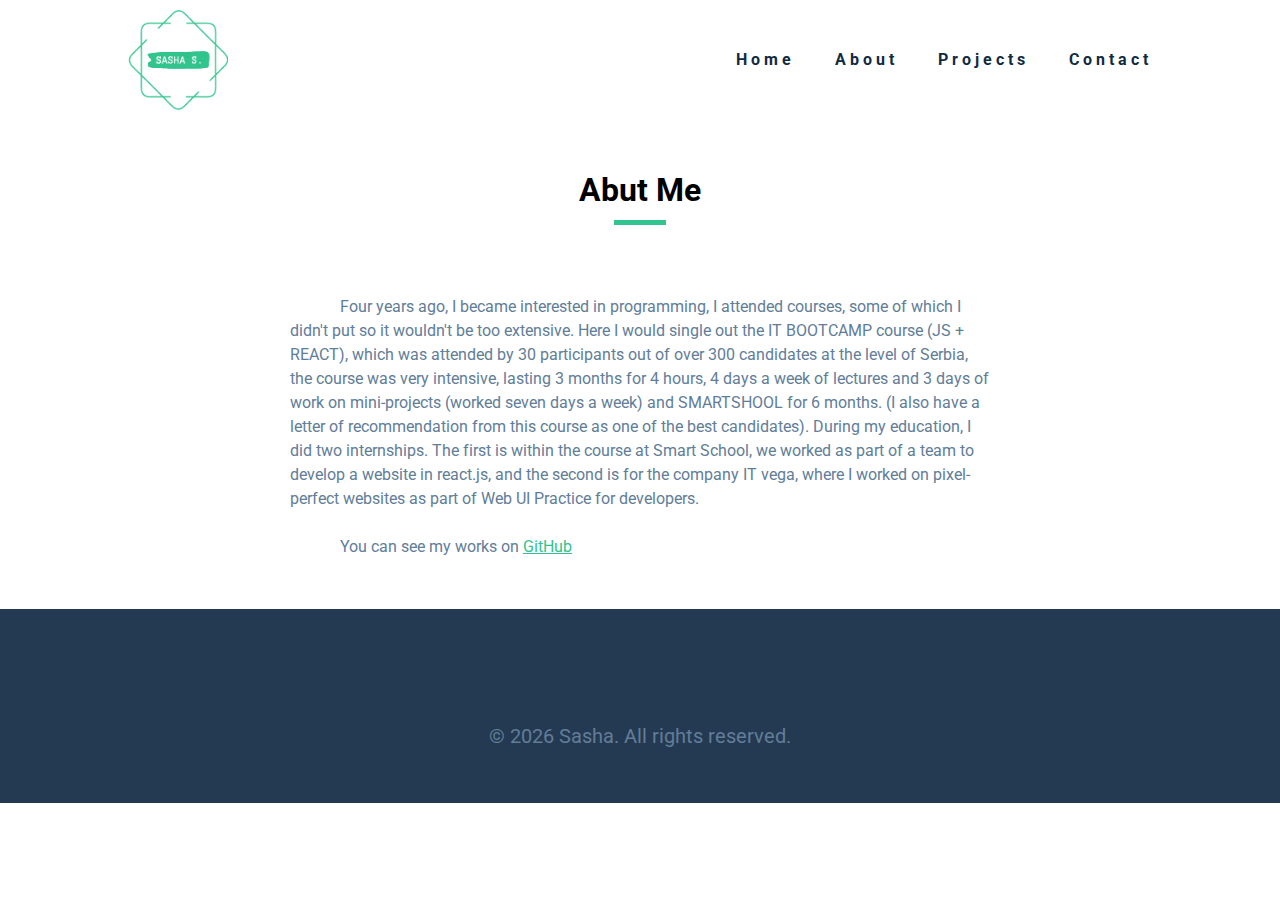
<file: about.html>
<!DOCTYPE html>
<html lang="en">
  <head>
    <meta charset="UTF-8" />
    <meta name="viewport" content="width=device-width, initial-scale=1.0" />
    <title>Sasha &#8214; Home</title>
    <link
      rel="stylesheet"
      href="https://use.fontawesome.com/releases/v5.8.2/css/all.css"
      integrity="sha384-oS3vJWv+0UjzBfQzYUhtDYW+Pj2yciDJxpsK1OYPAYjqT085Qq/1cq5FLXAZQ7Ay"
      crossorigin="anonymous"
    />
    <link rel="icon" href="img/Logo-removebg.png" />
    <link rel="stylesheet" href="css/style.css" />
  </head>
  <body>
    <!-- navbar -->
    <nav class="nav" id="nav">
      <div class="nav-center container">
        <!-- nav header -->
        <div class="nav-header">
          <div class="nav-header_logo">
            <a href="index.html"
              ><img src="./img/Logo-removebg.png" alt="" class="nav-logo"
            /></a>
          </div>
          <button class="nav-btn" id="nav-btn">
            <i class="fas fa-bars"></i>
          </button>
        </div>
        <!-- nav links -->
        <ul class="nav-links">
          <li><a href="index.html">home</a></li>
          <li><a href="about.html">about</a></li>
          <li><a href="index.html#projects">projects</a></li>
          <li><a href="index.html#contact">contact</a></li>
        </ul>
      </div>
    </nav>
    <!-- end of navbar -->

    <!-- side bar -->
    <aside class="sidebar" id="sidebar">
      <button class="close-btn" id="close-btn">
        <i class="fas fa-times"></i>
      </button>
      <ul class="sidebar-links">
        <li><a href="index.html">home</a></li>
        <li><a href="about.html">about</a></li>
        <li><a href="index.html#projects">projects</a></li>
        <li><a href="index.html#contact">contact</a></li>
      </ul>
      <ul class="social-icons">
        <!-- single item -->
        <li>
          <a
            href="https://www.facebook.com/spsjvcsasa"
            class="social-icon"
            target="_blank"
          >
            <i class="fab fa-facebook"></i>
          </a>
        </li>
        <!-- end of single item -->
        <!-- single item -->
        <li>
          <a
            href="https://www.linkedin.com/in/sasa-spasojevic-267b8a113/"
            class="social-icon"
            target="_blank"
          >
            <i class="fab fa-linkedin"></i>
          </a>
        </li>
        <!-- end of single item -->

        <!-- single item -->
        <li>
          <a
            href="https://www.instagram.com/spsjvcsasa/"
            class="social-icon"
            target="_blank"
          >
            <i class="fab fa-instagram"></i>
          </a>
        </li>
        <!-- end of single item -->
        <!-- single item -->
        <li>
          <a
            href="https://twitter.com/spsjvcsasa"
            target="_blank"
            class="social-icon"
          >
            <i class="fa-brands fa-x-twitter"></i>
          </a>
        </li>
        <!-- end of single item -->
      </ul>
    </aside>
    <!-- end of side bar -->
    <section class="abut-page container py">
      <h2 class="section-title">abut me</h2>
      <p class="about-page_info">
        Four years ago, I became interested in programming, I attended courses,
        some of which I didn't put so it wouldn't be too extensive. Here I would
        single out the IT BOOTCAMP course (JS + REACT), which was attended by 30
        participants out of over 300 candidates at the level of Serbia, the
        course was very intensive, lasting 3 months for 4 hours, 4 days a week
        of lectures and 3 days of work on mini-projects (worked seven days a
        week) and SMARTSHOOL for 6 months. (I also have a letter of
        recommendation from this course as one of the best candidates). During
        my education, I did two internships. The first is within the course at
        Smart School, we worked as part of a team to develop a website in
        react.js, and the second is for the company IT vega, where I worked on
        pixel-perfect websites as part of Web UI Practice for developers.
      </p>
      <br />
      <p class="about-page_info">
        You can see my works on
        <a
          href="https://github.com/sashaspasojevic?tab=repositories"
          target="_blank"
          >GitHub</a
        >
      </p>
    </section>

    <!-- footer -->
    <footer class="footer">
      <ul class="social-icons">
        <!-- single item -->
        <li>
          <a
            href="https://www.facebook.com/spsjvcsasa"
            class="social-icon"
            target="_blank"
          >
            <i class="fab fa-facebook"></i>
          </a>
        </li>
        <!-- end of single item -->
        <!-- single item -->
        <li>
          <a
            href="https://www.linkedin.com/in/sasa-spasojevic-267b8a113/"
            class="social-icon"
            target="_blank"
          >
            <i class="fab fa-linkedin"></i>
          </a>
        </li>
        <!-- end of single item -->

        <!-- single item -->
        <li>
          <a
            href="https://www.instagram.com/spsjvcsasa/"
            class="social-icon"
            target="_blank"
          >
            <i class="fab fa-instagram"></i>
          </a>
        </li>
        <!-- end of single item -->
        <!-- single item -->
        <li>
          <a
            href="https://twitter.com/spsjvcsasa"
            target="_blank"
            class="social-icon"
          >
            <i class="fab fa-twitter"></i>
          </a>
        </li>
        <!-- end of single item -->
      </ul>
      <p>&copy; <span id="date"></span> Sasha. All rights reserved.</p>
    </footer>

    <script src="js/script.js"></script>
  </body>
</html>
</file>
<file: css/style.css>
@import url("https://fonts.googleapis.com/css?family=Open+Sans|Roboto:400,700&display=swap");
/* dark shades of primary color*/
/* primary/main color */
/* lighter shades of primary color */
/* darkest grey - used for headings */
/* grey used for paragraphs */
@import url("https://fonts.googleapis.com/css?family=Open+Sans|Roboto:400,700&display=swap");
/* dark shades of primary color*/
/* primary/main color */
/* lighter shades of primary color */
/* darkest grey - used for headings */
/* grey used for paragraphs */
/**************
FLEX
**************/
/**************
breakpoint
**************/
@import url("https://fonts.googleapis.com/css?family=Open+Sans|Roboto:400,700&display=swap");
@import url("https://fonts.googleapis.com/css?family=Open+Sans|Roboto:400,700&display=swap");
@import url("https://fonts.googleapis.com/css?family=Open+Sans|Roboto:400,700&display=swap");
@import url("https://fonts.googleapis.com/css?family=Open+Sans|Roboto:400,700&display=swap");
@import url("https://fonts.googleapis.com/css?family=Open+Sans|Roboto:400,700&display=swap");
@import url("https://fonts.googleapis.com/css?family=Open+Sans|Roboto:400,700&display=swap");
@import url("https://fonts.googleapis.com/css?family=Open+Sans|Roboto:400,700&display=swap");
@import url("https://fonts.googleapis.com/css?family=Open+Sans|Roboto:400,700&display=swap");
@import url("https://fonts.googleapis.com/css?family=Open+Sans|Roboto:400,700&display=swap");
@import url("https://fonts.googleapis.com/css?family=Open+Sans|Roboto:400,700&display=swap");
@import url("https://fonts.googleapis.com/css?family=Open+Sans|Roboto:400,700&display=swap");
@import url("https://fonts.googleapis.com/css?family=Open+Sans|Roboto:400,700&display=swap");
@import url("https://fonts.googleapis.com/css?family=Open+Sans|Roboto:400,700&display=swap");
@import url("https://fonts.googleapis.com/css?family=Open+Sans|Roboto:400,700&display=swap");
@import url("https://fonts.googleapis.com/css?family=Open+Sans|Roboto:400,700&display=swap");
@import url("https://fonts.googleapis.com/css?family=Open+Sans|Roboto:400,700&display=swap");
@import url("https://fonts.googleapis.com/css?family=Open+Sans|Roboto:400,700&display=swap");
@import url("https://fonts.googleapis.com/css?family=Open+Sans|Roboto:400,700&display=swap");
*,
*::before,
*::after {
  box-sizing: border-box; }

* {
  scroll-behavior: smooth; }

/* Remove default padding */
ul,
ol {
  padding: 0; }

/* Remove default margin */
body,
h1,
h2,
h3,
h4,
p,
ul,
ol,
li,
figure,
figcaption,
blockquote,
dl,
dd {
  margin: 0; }

h1,
h2,
h3,
h4 {
  letter-spacing: var(--spacing);
  text-transform: capitalize;
  line-height: 1.25;
  margin-bottom: 0.75rem;
  font-family: var(--ff-primary); }

h1 {
  font-size: 3rem; }

h2 {
  font-size: 2rem; }

h3 {
  font-size: 1.25rem; }

h4 {
  font-size: 0.875rem; }

p {
  margin-bottom: 1.25rem;
  color: #617d98; }

/* Set core body defaults */
body {
  min-height: 100vh;
  scroll-behavior: smooth !important;
  text-rendering: optimizeSpeed;
  line-height: 1.5;
  font-family: "Roboto", sans-serif; }

/* Remove list styles on ul, ol elements with a class attribute */
ul,
ol {
  list-style: none; }

/* A elements that don't have a class get default styles */
a:not([class]) {
  text-decoration-skip-ink: auto; }

/* Make images easier to work with */
img {
  width: 100%;
  display: block; }

/* Natural flow and rhythm in articles by default */
/* Inherit fonts for inputs and buttons */
input,
button,
textarea,
select {
  font: inherit; }

/* Remove all animations and transitions for people that prefer not to see them */
.container {
  width: 80%;
  margin: 0 auto; }
  @media only screen and (min-width: 200px) and (max-width: 650px) {
    .container {
      width: 90%; } }
  @media only screen and (min-width: 200px) and (max-width: 650px) {
    .container {
      width: 95%; } }

.py {
  padding: 60px 0 90px; }
  @media (max-width: 1300px) {
    .py {
      padding: 50px 0; } }
  @media (max-width: 768px) {
    .py {
      padding: 30px 0; } }

.btn {
  text-transform: uppercase;
  background-color: #31c48e;
  padding: 0.375rem 0.75rem;
  letter-spacing: 0.25rem;
  display: inline-block;
  font-weight: 700;
  transition: all 0.3s linear;
  font-size: 0.875rem0;
  border: 2px solid transparent;
  overflow: hidden;
  cursor: pointer;
  border-radius: 0.5rem; }
  .btn:hover {
    color: #513c06;
    background: #f9da8b; }

a {
  text-decoration: none;
  color: inherit; }

.social-icons {
  width: 100%;
  display: flex;
  margin-top: 5rem;
  justify-content: space-around; }
  .social-icons .social-icon {
    font-size: 1.5em;
    color: #102a42;
    transition: all 0.3s linear; }
    .social-icons .social-icon:hover {
      color: #31c48e;
      transform: scale(1.2); }

.underline, .hero .hero-info h1::before {
  width: 5rem;
  height: 0.25rem;
  margin-bottom: 1.25rem;
  background: #31c48e;
  margin-left: auto;
  margin-right: auto; }

.photo, .hero .hero-img .hero-photo, .about .about-img .about-photo {
  max-width: 25rem;
  max-height: 30rem;
  object-fit: cover;
  border-radius: 0.5rem;
  position: relative; }

.section-title {
  text-transform: capitalize;
  text-align: center;
  margin-bottom: 50px; }
  .section-title::after {
    display: block;
    content: "";
    width: 20%;
    height: 5px;
    background: #31c48e;
    margin: 10px auto 70px auto; }

/**************
FLEX
**************/
/**************
breakpoint
**************/
nav {
  padding: 10px 0; }

.nav-center {
  display: flex;
  justify-content: space-between;
  align-items: center; }
  .nav-center .nav-header_logo {
    width: 100px; }
    @media only screen and (min-width: 200px) and (max-width: 650px) {
      .nav-center .nav-header_logo {
        width: 80px; } }
    .nav-center .nav-header_logo a:hover {
      opacity: 0.5;
      cursor: pointer; }
  .nav-center .nav-links {
    display: flex; }
    @media only screen and (min-width: 200px) and (max-width: 650px) {
      .nav-center .nav-links {
        display: none; } }
    .nav-center .nav-links li:not(:last-child) {
      margin-right: 40px; }
    .nav-center .nav-links a {
      text-transform: capitalize;
      color: #102a42;
      font-weight: bold;
      letter-spacing: 0.25rem;
      transition: all 0.3s linear; }
      .nav-center .nav-links a:hover {
        color: #31c48e; }

@media only screen and (min-width: 200px) and (max-width: 650px) {
  .nav-header {
    width: 100%;
    display: flex;
    align-items: center;
    justify-content: space-between; } }
.nav-header .nav-btn {
  display: none;
  background: transparent;
  border-color: transparent;
  color: #31c48e;
  font-size: 2rem;
  cursor: pointer; }
  @media only screen and (min-width: 200px) and (max-width: 650px) {
    .nav-header .nav-btn {
      display: block; } }

.sidebar {
  transform: translate(-100%);
  position: fixed;
  top: 0;
  left: 0;
  width: 100%;
  height: 100%;
  background: #f1f5f8;
  z-index: 4;
  transition: all 0.3s linear;
  display: flex;
  flex-direction: column;
  align-items: center;
  justify-content: center; }
  .sidebar a {
    font-size: 2rem;
    text-transform: capitalize;
    transition: all 0.3s linear;
    color: #617d98;
    letter-spacing: 0.25rem;
    margin-bottom: 1.5rem;
    display: inline-block; }
    .sidebar a:hover {
      color: #31c48e;
      transform: scale(0.9); }
  .sidebar .close-btn {
    position: absolute;
    top: 1rem;
    right: 1rem;
    font-size: 3rem;
    border: none;
    cursor: pointer;
    color: #102a42;
    transition: all 0.3s linear;
    background: transparent; }
    .sidebar .close-btn:hover {
      color: #31c48e;
      transform: scale(0.9); }

.show-sidebar {
  transform: translate(0); }

/* dark shades of primary color*/
/* primary/main color */
/* lighter shades of primary color */
/* darkest grey - used for headings */
/* grey used for paragraphs */
/**************
FLEX
**************/
/**************
breakpoint
**************/
/* dark shades of primary color*/
/* primary/main color */
/* lighter shades of primary color */
/* darkest grey - used for headings */
/* grey used for paragraphs */
/**************
FLEX
**************/
/**************
breakpoint
**************/
*,
*::before,
*::after {
  box-sizing: border-box; }

* {
  scroll-behavior: smooth; }

/* Remove default padding */
ul,
ol {
  padding: 0; }

/* Remove default margin */
body,
h1,
h2,
h3,
h4,
p,
ul,
ol,
li,
figure,
figcaption,
blockquote,
dl,
dd {
  margin: 0; }

h1,
h2,
h3,
h4 {
  letter-spacing: var(--spacing);
  text-transform: capitalize;
  line-height: 1.25;
  margin-bottom: 0.75rem;
  font-family: var(--ff-primary); }

h1 {
  font-size: 3rem; }

h2 {
  font-size: 2rem; }

h3 {
  font-size: 1.25rem; }

h4 {
  font-size: 0.875rem; }

p {
  margin-bottom: 1.25rem;
  color: #617d98; }

/* Set core body defaults */
body {
  min-height: 100vh;
  scroll-behavior: smooth !important;
  text-rendering: optimizeSpeed;
  line-height: 1.5;
  font-family: "Roboto", sans-serif; }

/* Remove list styles on ul, ol elements with a class attribute */
ul,
ol {
  list-style: none; }

/* A elements that don't have a class get default styles */
a:not([class]) {
  text-decoration-skip-ink: auto; }

/* Make images easier to work with */
img {
  width: 100%;
  display: block; }

/* Natural flow and rhythm in articles by default */
/* Inherit fonts for inputs and buttons */
input,
button,
textarea,
select {
  font: inherit; }

/* Remove all animations and transitions for people that prefer not to see them */
.container {
  width: 80%;
  margin: 0 auto; }
  @media only screen and (min-width: 200px) and (max-width: 650px) {
    .container {
      width: 90%; } }
  @media only screen and (min-width: 200px) and (max-width: 650px) {
    .container {
      width: 95%; } }

.py {
  padding: 60px 0 90px; }
  @media (max-width: 1300px) {
    .py {
      padding: 50px 0; } }
  @media (max-width: 768px) {
    .py {
      padding: 30px 0; } }

.btn {
  text-transform: uppercase;
  background-color: #31c48e;
  padding: 0.375rem 0.75rem;
  letter-spacing: 0.25rem;
  display: inline-block;
  font-weight: 700;
  transition: all 0.3s linear;
  font-size: 0.875rem0;
  border: 2px solid transparent;
  overflow: hidden;
  cursor: pointer;
  border-radius: 0.5rem; }
  .btn:hover {
    color: #513c06;
    background: #f9da8b; }

a {
  text-decoration: none;
  color: inherit; }

.social-icons {
  width: 100%;
  display: flex;
  margin-top: 5rem;
  justify-content: space-around; }
  .social-icons .social-icon {
    font-size: 1.5em;
    color: #102a42;
    transition: all 0.3s linear; }
    .social-icons .social-icon:hover {
      color: #31c48e;
      transform: scale(1.2); }

.underline, .hero .hero-info h1::before {
  width: 5rem;
  height: 0.25rem;
  margin-bottom: 1.25rem;
  background: #31c48e;
  margin-left: auto;
  margin-right: auto; }

.photo, .hero .hero-img .hero-photo, .about .about-img .about-photo {
  max-width: 25rem;
  max-height: 30rem;
  object-fit: cover;
  border-radius: 0.5rem;
  position: relative; }

.section-title {
  text-transform: capitalize;
  text-align: center;
  margin-bottom: 50px; }
  .section-title::after {
    display: block;
    content: "";
    width: 20%;
    height: 5px;
    background: #31c48e;
    margin: 10px auto 70px auto; }

.hero {
  display: flex;
  align-items: center;
  justify-items: center; }
  .hero .hero-info {
    flex: 0 0 55%; }
    @media only screen and (min-width: 651px) and (max-width: 896px) {
      .hero .hero-info {
        flex: 0 0 100%;
        padding-left: 100px; } }
    @media only screen and (min-width: 200px) and (max-width: 650px) {
      .hero .hero-info {
        flex: 0 0 100%;
        padding-left: 50px; } }
    .hero .hero-info h1::before {
      display: block;
      content: "";
      margin-left: 0 !important; }
    .hero .hero-info h4 {
      color: #617d98; }
    .hero .hero-info .hero-btn {
      margin-top: 1.25rem; }
    .hero .hero-info .social-icons {
      justify-content: space-between;
      width: 55%; }
      @media only screen and (min-width: 651px) and (max-width: 896px) {
        .hero .hero-info .social-icons {
          width: 100%;
          justify-content: space-around; } }
      @media only screen and (min-width: 200px) and (max-width: 650px) {
        .hero .hero-info .social-icons {
          width: 100%;
          justify-content: space-around; } }
  .hero .hero-img {
    position: relative; }
    @media only screen and (min-width: 651px) and (max-width: 896px) {
      .hero .hero-img {
        display: none; } }
    @media only screen and (min-width: 200px) and (max-width: 650px) {
      .hero .hero-img {
        display: none; } }
    .hero .hero-img::before {
      content: "";
      position: absolute;
      width: 100%;
      height: 100%;
      top: 2rem;
      right: -2rem;
      border: 0.25rem solid #f9da8b;
      border-radius: 0.5rem; }

/* dark shades of primary color*/
/* primary/main color */
/* lighter shades of primary color */
/* darkest grey - used for headings */
/* grey used for paragraphs */
/**************
FLEX
**************/
/**************
breakpoint
**************/
/* dark shades of primary color*/
/* primary/main color */
/* lighter shades of primary color */
/* darkest grey - used for headings */
/* grey used for paragraphs */
/**************
FLEX
**************/
/**************
breakpoint
**************/
*,
*::before,
*::after {
  box-sizing: border-box; }

* {
  scroll-behavior: smooth; }

/* Remove default padding */
ul,
ol {
  padding: 0; }

/* Remove default margin */
body,
h1,
h2,
h3,
h4,
p,
ul,
ol,
li,
figure,
figcaption,
blockquote,
dl,
dd {
  margin: 0; }

h1,
h2,
h3,
h4 {
  letter-spacing: var(--spacing);
  text-transform: capitalize;
  line-height: 1.25;
  margin-bottom: 0.75rem;
  font-family: var(--ff-primary); }

h1 {
  font-size: 3rem; }

h2 {
  font-size: 2rem; }

h3 {
  font-size: 1.25rem; }

h4 {
  font-size: 0.875rem; }

p {
  margin-bottom: 1.25rem;
  color: #617d98; }

/* Set core body defaults */
body {
  min-height: 100vh;
  scroll-behavior: smooth !important;
  text-rendering: optimizeSpeed;
  line-height: 1.5;
  font-family: "Roboto", sans-serif; }

/* Remove list styles on ul, ol elements with a class attribute */
ul,
ol {
  list-style: none; }

/* A elements that don't have a class get default styles */
a:not([class]) {
  text-decoration-skip-ink: auto; }

/* Make images easier to work with */
img {
  width: 100%;
  display: block; }

/* Natural flow and rhythm in articles by default */
/* Inherit fonts for inputs and buttons */
input,
button,
textarea,
select {
  font: inherit; }

/* Remove all animations and transitions for people that prefer not to see them */
.container {
  width: 80%;
  margin: 0 auto; }
  @media only screen and (min-width: 200px) and (max-width: 650px) {
    .container {
      width: 90%; } }
  @media only screen and (min-width: 200px) and (max-width: 650px) {
    .container {
      width: 95%; } }

.py {
  padding: 60px 0 90px; }
  @media (max-width: 1300px) {
    .py {
      padding: 50px 0; } }
  @media (max-width: 768px) {
    .py {
      padding: 30px 0; } }

.btn {
  text-transform: uppercase;
  background-color: #31c48e;
  padding: 0.375rem 0.75rem;
  letter-spacing: 0.25rem;
  display: inline-block;
  font-weight: 700;
  transition: all 0.3s linear;
  font-size: 0.875rem0;
  border: 2px solid transparent;
  overflow: hidden;
  cursor: pointer;
  border-radius: 0.5rem; }
  .btn:hover {
    color: #513c06;
    background: #f9da8b; }

a {
  text-decoration: none;
  color: inherit; }

.social-icons {
  width: 100%;
  display: flex;
  margin-top: 5rem;
  justify-content: space-around; }
  .social-icons .social-icon {
    font-size: 1.5em;
    color: #102a42;
    transition: all 0.3s linear; }
    .social-icons .social-icon:hover {
      color: #31c48e;
      transform: scale(1.2); }

.underline, .hero .hero-info h1::before {
  width: 5rem;
  height: 0.25rem;
  margin-bottom: 1.25rem;
  background: #31c48e;
  margin-left: auto;
  margin-right: auto; }

.photo, .hero .hero-img .hero-photo, .about .about-img .about-photo {
  max-width: 25rem;
  max-height: 30rem;
  object-fit: cover;
  border-radius: 0.5rem;
  position: relative; }

.section-title {
  text-transform: capitalize;
  text-align: center;
  margin-bottom: 50px; }
  .section-title::after {
    display: block;
    content: "";
    width: 20%;
    height: 5px;
    background: #31c48e;
    margin: 10px auto 70px auto; }

.about {
  display: flex;
  align-items: center;
  justify-content: space-between; }
  @media only screen and (min-width: 651px) and (max-width: 896px) {
    .about {
      display: block; } }
  @media only screen and (min-width: 200px) and (max-width: 650px) {
    .about {
      display: block; } }
  .about .section-title {
    text-align: left; }
    .about .section-title::after {
      width: 8%;
      margin: 10px 0 70px 0; }
  .about .about-img {
    position: relative; }
    .about .about-img::before {
      content: "";
      position: absolute;
      width: 100%;
      height: 100%;
      top: 2rem;
      left: -2rem;
      border: 0.25rem solid #f9da8b;
      border-radius: 0.5rem; }
      @media only screen and (min-width: 651px) and (max-width: 896px) {
        .about .about-img::before {
          display: none; } }
      @media only screen and (min-width: 200px) and (max-width: 650px) {
        .about .about-img::before {
          display: none; } }
    @media only screen and (min-width: 651px) and (max-width: 896px) {
      .about .about-img .about-photo {
        max-width: unset;
        width: 100%;
        max-height: unset; } }
    @media only screen and (min-width: 200px) and (max-width: 650px) {
      .about .about-img .about-photo {
        max-width: unset;
        width: 100%;
        max-height: unset; } }
  .about .about-info {
    width: 50%; }
    @media only screen and (min-width: 651px) and (max-width: 896px) {
      .about .about-info {
        width: 100%;
        margin-top: 100px; } }
    @media only screen and (min-width: 200px) and (max-width: 650px) {
      .about .about-info {
        width: 100%;
        margin-top: 100px; } }
    .about .about-info .btn {
      margin-top: 50px; }
      @media only screen and (min-width: 651px) and (max-width: 896px) {
        .about .about-info .btn {
          margin-bottom: 50px; } }
      @media only screen and (min-width: 200px) and (max-width: 650px) {
        .about .about-info .btn {
          margin-bottom: 50px; } }

/* dark shades of primary color*/
/* primary/main color */
/* lighter shades of primary color */
/* darkest grey - used for headings */
/* grey used for paragraphs */
/* dark shades of primary color*/
/* primary/main color */
/* lighter shades of primary color */
/* darkest grey - used for headings */
/* grey used for paragraphs */
/**************
FLEX
**************/
/**************
breakpoint
**************/
*,
*::before,
*::after {
  box-sizing: border-box; }

* {
  scroll-behavior: smooth; }

/* Remove default padding */
ul,
ol {
  padding: 0; }

/* Remove default margin */
body,
h1,
h2,
h3,
h4,
p,
ul,
ol,
li,
figure,
figcaption,
blockquote,
dl,
dd {
  margin: 0; }

h1,
h2,
h3,
h4 {
  letter-spacing: var(--spacing);
  text-transform: capitalize;
  line-height: 1.25;
  margin-bottom: 0.75rem;
  font-family: var(--ff-primary); }

h1 {
  font-size: 3rem; }

h2 {
  font-size: 2rem; }

h3 {
  font-size: 1.25rem; }

h4 {
  font-size: 0.875rem; }

p {
  margin-bottom: 1.25rem;
  color: #617d98; }

/* Set core body defaults */
body {
  min-height: 100vh;
  scroll-behavior: smooth !important;
  text-rendering: optimizeSpeed;
  line-height: 1.5;
  font-family: "Roboto", sans-serif; }

/* Remove list styles on ul, ol elements with a class attribute */
ul,
ol {
  list-style: none; }

/* A elements that don't have a class get default styles */
a:not([class]) {
  text-decoration-skip-ink: auto; }

/* Make images easier to work with */
img {
  width: 100%;
  display: block; }

/* Natural flow and rhythm in articles by default */
/* Inherit fonts for inputs and buttons */
input,
button,
textarea,
select {
  font: inherit; }

/* Remove all animations and transitions for people that prefer not to see them */
.container {
  width: 80%;
  margin: 0 auto; }
  @media only screen and (min-width: 200px) and (max-width: 650px) {
    .container {
      width: 90%; } }
  @media only screen and (min-width: 200px) and (max-width: 650px) {
    .container {
      width: 95%; } }

.py {
  padding: 60px 0 90px; }
  @media (max-width: 1300px) {
    .py {
      padding: 50px 0; } }
  @media (max-width: 768px) {
    .py {
      padding: 30px 0; } }

.btn {
  text-transform: uppercase;
  background-color: #31c48e;
  padding: 0.375rem 0.75rem;
  letter-spacing: 0.25rem;
  display: inline-block;
  font-weight: 700;
  transition: all 0.3s linear;
  font-size: 0.875rem0;
  border: 2px solid transparent;
  overflow: hidden;
  cursor: pointer;
  border-radius: 0.5rem; }
  .btn:hover {
    color: #513c06;
    background: #f9da8b; }

a {
  text-decoration: none;
  color: inherit; }

.social-icons {
  width: 100%;
  display: flex;
  margin-top: 5rem;
  justify-content: space-around; }
  .social-icons .social-icon {
    font-size: 1.5em;
    color: #102a42;
    transition: all 0.3s linear; }
    .social-icons .social-icon:hover {
      color: #31c48e;
      transform: scale(1.2); }

.underline, .hero .hero-info h1::before {
  width: 5rem;
  height: 0.25rem;
  margin-bottom: 1.25rem;
  background: #31c48e;
  margin-left: auto;
  margin-right: auto; }

.photo, .hero .hero-img .hero-photo, .about .about-img .about-photo {
  max-width: 25rem;
  max-height: 30rem;
  object-fit: cover;
  border-radius: 0.5rem;
  position: relative; }

.section-title {
  text-transform: capitalize;
  text-align: center;
  margin-bottom: 50px; }
  .section-title::after {
    display: block;
    content: "";
    width: 20%;
    height: 5px;
    background: #31c48e;
    margin: 10px auto 70px auto; }

/**************
FLEX
**************/
/**************
breakpoint
**************/
.projects .section-title::after {
  width: 4%; }
.projects .projects-text {
  margin: 0 auto;
  width: 85vw;
  max-width: 30rem; }
  .projects .projects-text a {
    color: #31c48e; }
    .projects .projects-text a:hover {
      color: #f9da8b; }

.project {
  position: relative;
  background-color: #31c48e;
  border-radius: 0.5rem;
  margin-bottom: 2rem; }
  .project:hover .project-img {
    opacity: 0.1; }
  .project:hover::after {
    opacity: 1;
    transform: scale(0.8); }
  .project:hover .project-info {
    opacity: 1; }
  .project::after {
    content: "";
    position: absolute;
    top: 0;
    left: 0;
    width: 100%;
    height: 100%;
    border: 0.25rem solid #fff;
    border-radius: 0.5rem;
    transition: all 0.3s linear;
    opacity: 0; }
  .project .project-img {
    height: 15rem;
    object-fit: cover;
    object-position: center;
    border-radius: 0.5rem;
    transition: all 0.3s linear; }
  .project .project-info {
    text-align: center;
    color: #fff;
    position: absolute;
    top: 50%;
    left: 50%;
    transform: translate(-50%, -50%);
    opacity: 0; }

.projects-center {
  display: grid;
  grid-template-rows: 200px 200px;
  gap: 1rem;
  grid-template-areas: "a b b" "a c d";
  margin-top: 50px; }
  @media only screen and (min-width: 651px) and (max-width: 896px) {
    .projects-center {
      grid-template-columns: repeat(2, 1fr);
      grid-template-areas: "a b " "c d"; } }
  @media only screen and (min-width: 200px) and (max-width: 650px) {
    .projects-center {
      display: block; } }
  .projects-center .project {
    height: 100%;
    box-shadow: 0px 0px 0px 2px rgba(49, 196, 142, 0.2); }
  .projects-center .project-img {
    height: 100%; }
    @media only screen and (min-width: 200px) and (max-width: 650px) {
      .projects-center .project-img {
        height: 15rem; } }
  .projects-center .project-1 {
    grid-area: b; }
  .projects-center .project-2 {
    grid-area: a; }
  .projects-center .project-3 {
    grid-area: c; }
  .projects-center .project-4 {
    grid-area: d; }

/* dark shades of primary color*/
/* primary/main color */
/* lighter shades of primary color */
/* darkest grey - used for headings */
/* grey used for paragraphs */
/**************
FLEX
**************/
/**************
breakpoint
**************/
/* dark shades of primary color*/
/* primary/main color */
/* lighter shades of primary color */
/* darkest grey - used for headings */
/* grey used for paragraphs */
/**************
FLEX
**************/
/**************
breakpoint
**************/
*,
*::before,
*::after {
  box-sizing: border-box; }

* {
  scroll-behavior: smooth; }

/* Remove default padding */
ul,
ol {
  padding: 0; }

/* Remove default margin */
body,
h1,
h2,
h3,
h4,
p,
ul,
ol,
li,
figure,
figcaption,
blockquote,
dl,
dd {
  margin: 0; }

h1,
h2,
h3,
h4 {
  letter-spacing: var(--spacing);
  text-transform: capitalize;
  line-height: 1.25;
  margin-bottom: 0.75rem;
  font-family: var(--ff-primary); }

h1 {
  font-size: 3rem; }

h2 {
  font-size: 2rem; }

h3 {
  font-size: 1.25rem; }

h4 {
  font-size: 0.875rem; }

p {
  margin-bottom: 1.25rem;
  color: #617d98; }

/* Set core body defaults */
body {
  min-height: 100vh;
  scroll-behavior: smooth !important;
  text-rendering: optimizeSpeed;
  line-height: 1.5;
  font-family: "Roboto", sans-serif; }

/* Remove list styles on ul, ol elements with a class attribute */
ul,
ol {
  list-style: none; }

/* A elements that don't have a class get default styles */
a:not([class]) {
  text-decoration-skip-ink: auto; }

/* Make images easier to work with */
img {
  width: 100%;
  display: block; }

/* Natural flow and rhythm in articles by default */
/* Inherit fonts for inputs and buttons */
input,
button,
textarea,
select {
  font: inherit; }

/* Remove all animations and transitions for people that prefer not to see them */
.container {
  width: 80%;
  margin: 0 auto; }
  @media only screen and (min-width: 200px) and (max-width: 650px) {
    .container {
      width: 90%; } }
  @media only screen and (min-width: 200px) and (max-width: 650px) {
    .container {
      width: 95%; } }

.py {
  padding: 60px 0 90px; }
  @media (max-width: 1300px) {
    .py {
      padding: 50px 0; } }
  @media (max-width: 768px) {
    .py {
      padding: 30px 0; } }

.btn {
  text-transform: uppercase;
  background-color: #31c48e;
  padding: 0.375rem 0.75rem;
  letter-spacing: 0.25rem;
  display: inline-block;
  font-weight: 700;
  transition: all 0.3s linear;
  font-size: 0.875rem0;
  border: 2px solid transparent;
  overflow: hidden;
  cursor: pointer;
  border-radius: 0.5rem; }
  .btn:hover {
    color: #513c06;
    background: #f9da8b; }

a {
  text-decoration: none;
  color: inherit; }

.social-icons {
  width: 100%;
  display: flex;
  margin-top: 5rem;
  justify-content: space-around; }
  .social-icons .social-icon {
    font-size: 1.5em;
    color: #102a42;
    transition: all 0.3s linear; }
    .social-icons .social-icon:hover {
      color: #31c48e;
      transform: scale(1.2); }

.underline, .hero .hero-info h1::before {
  width: 5rem;
  height: 0.25rem;
  margin-bottom: 1.25rem;
  background: #31c48e;
  margin-left: auto;
  margin-right: auto; }

.photo, .hero .hero-img .hero-photo, .about .about-img .about-photo {
  max-width: 25rem;
  max-height: 30rem;
  object-fit: cover;
  border-radius: 0.5rem;
  position: relative; }

.section-title {
  text-transform: capitalize;
  text-align: center;
  margin-bottom: 50px; }
  .section-title::after {
    display: block;
    content: "";
    width: 20%;
    height: 5px;
    background: #31c48e;
    margin: 10px auto 70px auto; }

.footer {
  padding-bottom: 2rem;
  background-color: #243a52;
  display: flex;
  flex-direction: column;
  align-items: center; }
  .footer .social-icons {
    margin-bottom: 2rem; }
    .footer .social-icons .social-icon {
      color: #31c48e; }
      .footer .social-icons .social-icon:hover {
        color: #fffaeb; }
  .footer p {
    font-size: 1.25rem; }

/* dark shades of primary color*/
/* primary/main color */
/* lighter shades of primary color */
/* darkest grey - used for headings */
/* grey used for paragraphs */
/* dark shades of primary color*/
/* primary/main color */
/* lighter shades of primary color */
/* darkest grey - used for headings */
/* grey used for paragraphs */
/**************
FLEX
**************/
/**************
breakpoint
**************/
*,
*::before,
*::after {
  box-sizing: border-box; }

* {
  scroll-behavior: smooth; }

/* Remove default padding */
ul,
ol {
  padding: 0; }

/* Remove default margin */
body,
h1,
h2,
h3,
h4,
p,
ul,
ol,
li,
figure,
figcaption,
blockquote,
dl,
dd {
  margin: 0; }

h1,
h2,
h3,
h4 {
  letter-spacing: var(--spacing);
  text-transform: capitalize;
  line-height: 1.25;
  margin-bottom: 0.75rem;
  font-family: var(--ff-primary); }

h1 {
  font-size: 3rem; }

h2 {
  font-size: 2rem; }

h3 {
  font-size: 1.25rem; }

h4 {
  font-size: 0.875rem; }

p {
  margin-bottom: 1.25rem;
  color: #617d98; }

/* Set core body defaults */
body {
  min-height: 100vh;
  scroll-behavior: smooth !important;
  text-rendering: optimizeSpeed;
  line-height: 1.5;
  font-family: "Roboto", sans-serif; }

/* Remove list styles on ul, ol elements with a class attribute */
ul,
ol {
  list-style: none; }

/* A elements that don't have a class get default styles */
a:not([class]) {
  text-decoration-skip-ink: auto; }

/* Make images easier to work with */
img {
  width: 100%;
  display: block; }

/* Natural flow and rhythm in articles by default */
/* Inherit fonts for inputs and buttons */
input,
button,
textarea,
select {
  font: inherit; }

/* Remove all animations and transitions for people that prefer not to see them */
.container {
  width: 80%;
  margin: 0 auto; }
  @media only screen and (min-width: 200px) and (max-width: 650px) {
    .container {
      width: 90%; } }
  @media only screen and (min-width: 200px) and (max-width: 650px) {
    .container {
      width: 95%; } }

.py {
  padding: 60px 0 90px; }
  @media (max-width: 1300px) {
    .py {
      padding: 50px 0; } }
  @media (max-width: 768px) {
    .py {
      padding: 30px 0; } }

.btn {
  text-transform: uppercase;
  background-color: #31c48e;
  padding: 0.375rem 0.75rem;
  letter-spacing: 0.25rem;
  display: inline-block;
  font-weight: 700;
  transition: all 0.3s linear;
  font-size: 0.875rem0;
  border: 2px solid transparent;
  overflow: hidden;
  cursor: pointer;
  border-radius: 0.5rem; }
  .btn:hover {
    color: #513c06;
    background: #f9da8b; }

a {
  text-decoration: none;
  color: inherit; }

.social-icons {
  width: 100%;
  display: flex;
  margin-top: 5rem;
  justify-content: space-around; }
  .social-icons .social-icon {
    font-size: 1.5em;
    color: #102a42;
    transition: all 0.3s linear; }
    .social-icons .social-icon:hover {
      color: #31c48e;
      transform: scale(1.2); }

.underline, .hero .hero-info h1::before {
  width: 5rem;
  height: 0.25rem;
  margin-bottom: 1.25rem;
  background: #31c48e;
  margin-left: auto;
  margin-right: auto; }

.photo, .hero .hero-img .hero-photo, .about .about-img .about-photo {
  max-width: 25rem;
  max-height: 30rem;
  object-fit: cover;
  border-radius: 0.5rem;
  position: relative; }

.section-title {
  text-transform: capitalize;
  text-align: center;
  margin-bottom: 50px; }
  .section-title::after {
    display: block;
    content: "";
    width: 20%;
    height: 5px;
    background: #31c48e;
    margin: 10px auto 70px auto; }

/**************
FLEX
**************/
/**************
breakpoint
**************/
.abut-page .section-title::after {
  width: 5%; }
.abut-page .about-page_info {
  text-indent: 50px;
  max-width: 700px;
  margin: 0 auto; }
  @media only screen and (min-width: 651px) and (max-width: 896px) {
    .abut-page .about-page_info {
      text-indent: 30px; } }
  @media only screen and (min-width: 200px) and (max-width: 650px) {
    .abut-page .about-page_info {
      text-indent: 15px; } }
  .abut-page .about-page_info a {
    color: #31c48e;
    text-decoration: underline; }
    .abut-page .about-page_info a:hover {
      color: #513c06; }

/* dark shades of primary color*/
/* primary/main color */
/* lighter shades of primary color */
/* darkest grey - used for headings */
/* grey used for paragraphs */
/* dark shades of primary color*/
/* primary/main color */
/* lighter shades of primary color */
/* darkest grey - used for headings */
/* grey used for paragraphs */
/**************
FLEX
**************/
/**************
breakpoint
**************/
*,
*::before,
*::after {
  box-sizing: border-box; }

* {
  scroll-behavior: smooth; }

/* Remove default padding */
ul,
ol {
  padding: 0; }

/* Remove default margin */
body,
h1,
h2,
h3,
h4,
p,
ul,
ol,
li,
figure,
figcaption,
blockquote,
dl,
dd {
  margin: 0; }

h1,
h2,
h3,
h4 {
  letter-spacing: var(--spacing);
  text-transform: capitalize;
  line-height: 1.25;
  margin-bottom: 0.75rem;
  font-family: var(--ff-primary); }

h1 {
  font-size: 3rem; }

h2 {
  font-size: 2rem; }

h3 {
  font-size: 1.25rem; }

h4 {
  font-size: 0.875rem; }

p {
  margin-bottom: 1.25rem;
  color: #617d98; }

/* Set core body defaults */
body {
  min-height: 100vh;
  scroll-behavior: smooth !important;
  text-rendering: optimizeSpeed;
  line-height: 1.5;
  font-family: "Roboto", sans-serif; }

/* Remove list styles on ul, ol elements with a class attribute */
ul,
ol {
  list-style: none; }

/* A elements that don't have a class get default styles */
a:not([class]) {
  text-decoration-skip-ink: auto; }

/* Make images easier to work with */
img {
  width: 100%;
  display: block; }

/* Natural flow and rhythm in articles by default */
/* Inherit fonts for inputs and buttons */
input,
button,
textarea,
select {
  font: inherit; }

/* Remove all animations and transitions for people that prefer not to see them */
.container {
  width: 80%;
  margin: 0 auto; }
  @media only screen and (min-width: 200px) and (max-width: 650px) {
    .container {
      width: 90%; } }
  @media only screen and (min-width: 200px) and (max-width: 650px) {
    .container {
      width: 95%; } }

.py {
  padding: 60px 0 90px; }
  @media (max-width: 1300px) {
    .py {
      padding: 50px 0; } }
  @media (max-width: 768px) {
    .py {
      padding: 30px 0; } }

.btn {
  text-transform: uppercase;
  background-color: #31c48e;
  padding: 0.375rem 0.75rem;
  letter-spacing: 0.25rem;
  display: inline-block;
  font-weight: 700;
  transition: all 0.3s linear;
  font-size: 0.875rem0;
  border: 2px solid transparent;
  overflow: hidden;
  cursor: pointer;
  border-radius: 0.5rem; }
  .btn:hover {
    color: #513c06;
    background: #f9da8b; }

a {
  text-decoration: none;
  color: inherit; }

.social-icons {
  width: 100%;
  display: flex;
  margin-top: 5rem;
  justify-content: space-around; }
  .social-icons .social-icon {
    font-size: 1.5em;
    color: #102a42;
    transition: all 0.3s linear; }
    .social-icons .social-icon:hover {
      color: #31c48e;
      transform: scale(1.2); }

.underline, .hero .hero-info h1::before {
  width: 5rem;
  height: 0.25rem;
  margin-bottom: 1.25rem;
  background: #31c48e;
  margin-left: auto;
  margin-right: auto; }

.photo, .hero .hero-img .hero-photo, .about .about-img .about-photo {
  max-width: 25rem;
  max-height: 30rem;
  object-fit: cover;
  border-radius: 0.5rem;
  position: relative; }

.section-title {
  text-transform: capitalize;
  text-align: center;
  margin-bottom: 50px; }
  .section-title::after {
    display: block;
    content: "";
    width: 20%;
    height: 5px;
    background: #31c48e;
    margin: 10px auto 70px auto; }

/**************
FLEX
**************/
/**************
breakpoint
**************/
.connect {
  min-height: 40vh;
  position: relative;
  padding: 10rem 0 5rem 0;
  margin: 5rem 0;
  display: flex;
  align-items: center;
  justify-content: center;
  clip-path: polygon(50% 0%, 100% 10%, 100% 90%, 50% 100%, 0 90%, 0 10%); }
  .connect::after {
    content: "";
    position: absolute;
    top: 0;
    left: 0;
    width: 100%;
    height: 100%;
    background: #fff;
    opacity: 0.45;
    z-index: -1; }
  .connect .video-container {
    position: absolute;
    top: 0;
    left: 0;
    width: 100%;
    height: 100%;
    -o-object-fit: cover;
    object-fit: cover;
    z-index: -2; }
  .connect .connect-banner {
    background-color: #fffaeb;
    padding: 3rem 15% 12rem 15%;
    clip-path: polygon(0% 0%, 100% 0%, 100% 75%, 75% 75%, 75% 100%, 50% 75%, 0% 75%); }
    .connect .connect-banner .section-title {
      margin-bottom: 2rem; }
    .connect .connect-banner .connect-text {
      font-size: 1.2rem;
      font-weight: 700; }
      @media only screen and (min-width: 200px) and (max-width: 650px) {
        .connect .connect-banner .connect-text {
          font-size: 1rem;
          font-weight: 500; } }
      .connect .connect-banner .connect-text a {
        transition: all 0.3s linear;
        color: #31c48e; }
        .connect .connect-banner .connect-text a:hover {
          color: #f9da8b; }

/* dark shades of primary color*/
/* primary/main color */
/* lighter shades of primary color */
/* darkest grey - used for headings */
/* grey used for paragraphs */
/* dark shades of primary color*/
/* primary/main color */
/* lighter shades of primary color */
/* darkest grey - used for headings */
/* grey used for paragraphs */
/**************
FLEX
**************/
/**************
breakpoint
**************/
*,
*::before,
*::after {
  box-sizing: border-box; }

* {
  scroll-behavior: smooth; }

/* Remove default padding */
ul,
ol {
  padding: 0; }

/* Remove default margin */
body,
h1,
h2,
h3,
h4,
p,
ul,
ol,
li,
figure,
figcaption,
blockquote,
dl,
dd {
  margin: 0; }

h1,
h2,
h3,
h4 {
  letter-spacing: var(--spacing);
  text-transform: capitalize;
  line-height: 1.25;
  margin-bottom: 0.75rem;
  font-family: var(--ff-primary); }

h1 {
  font-size: 3rem; }

h2 {
  font-size: 2rem; }

h3 {
  font-size: 1.25rem; }

h4 {
  font-size: 0.875rem; }

p {
  margin-bottom: 1.25rem;
  color: #617d98; }

/* Set core body defaults */
body {
  min-height: 100vh;
  scroll-behavior: smooth !important;
  text-rendering: optimizeSpeed;
  line-height: 1.5;
  font-family: "Roboto", sans-serif; }

/* Remove list styles on ul, ol elements with a class attribute */
ul,
ol {
  list-style: none; }

/* A elements that don't have a class get default styles */
a:not([class]) {
  text-decoration-skip-ink: auto; }

/* Make images easier to work with */
img {
  width: 100%;
  display: block; }

/* Natural flow and rhythm in articles by default */
/* Inherit fonts for inputs and buttons */
input,
button,
textarea,
select {
  font: inherit; }

/* Remove all animations and transitions for people that prefer not to see them */
.container {
  width: 80%;
  margin: 0 auto; }
  @media only screen and (min-width: 200px) and (max-width: 650px) {
    .container {
      width: 90%; } }
  @media only screen and (min-width: 200px) and (max-width: 650px) {
    .container {
      width: 95%; } }

.py {
  padding: 60px 0 90px; }
  @media (max-width: 1300px) {
    .py {
      padding: 50px 0; } }
  @media (max-width: 768px) {
    .py {
      padding: 30px 0; } }

.btn {
  text-transform: uppercase;
  background-color: #31c48e;
  padding: 0.375rem 0.75rem;
  letter-spacing: 0.25rem;
  display: inline-block;
  font-weight: 700;
  transition: all 0.3s linear;
  font-size: 0.875rem0;
  border: 2px solid transparent;
  overflow: hidden;
  cursor: pointer;
  border-radius: 0.5rem; }
  .btn:hover {
    color: #513c06;
    background: #f9da8b; }

a {
  text-decoration: none;
  color: inherit; }

.social-icons {
  width: 100%;
  display: flex;
  margin-top: 5rem;
  justify-content: space-around; }
  .social-icons .social-icon {
    font-size: 1.5em;
    color: #102a42;
    transition: all 0.3s linear; }
    .social-icons .social-icon:hover {
      color: #31c48e;
      transform: scale(1.2); }

.underline, .hero .hero-info h1::before {
  width: 5rem;
  height: 0.25rem;
  margin-bottom: 1.25rem;
  background: #31c48e;
  margin-left: auto;
  margin-right: auto; }

.photo, .hero .hero-img .hero-photo, .about .about-img .about-photo {
  max-width: 25rem;
  max-height: 30rem;
  object-fit: cover;
  border-radius: 0.5rem;
  position: relative; }

.section-title {
  text-transform: capitalize;
  text-align: center;
  margin-bottom: 50px; }
  .section-title::after {
    display: block;
    content: "";
    width: 20%;
    height: 5px;
    background: #31c48e;
    margin: 10px auto 70px auto; }

/**************
FLEX
**************/
/**************
breakpoint
**************/
.certificate .section-title::after {
  width: 10%; }

.certificate-center {
  margin-top: 100px;
  display: flex;
  align-items: center;
  justify-content: space-between; }
  @media only screen and (min-width: 651px) and (max-width: 896px) {
    .certificate-center {
      display: block; } }
  @media only screen and (min-width: 200px) and (max-width: 650px) {
    .certificate-center {
      display: block; } }

.card {
  width: 30%;
  height: 27rem;
  perspective: 1500px;
  box-shadow: 0px 0px 0px 2px rgba(49, 196, 142, 0.2);
  border-radius: 0.5rem; }
  @media only screen and (min-width: 651px) and (max-width: 896px) {
    .card {
      width: 100%; }
      .card:not(:last-child) {
        margin-bottom: 40px; } }
  @media only screen and (min-width: 200px) and (max-width: 650px) {
    .card {
      width: 100%; }
      .card:not(:last-child) {
        margin-bottom: 40px; } }

.card-side {
  transition: all 2s linear;
  backface-visibility: hidden;
  position: absolute;
  top: 0;
  left: 0;
  width: 100%;
  height: 100%;
  transform: translate3d(0, 0, 0);
  visibility: visible;
  border-radius: 0.5rem; }

.card-front {
  background: red; }

.card-front img {
  background-size: cover;
  width: 100%;
  height: 27rem;
  border-radius: 0.5rem; }

.card-back {
  background: #fffaeb;
  transform: rotateY(180deg);
  display: flex;
  justify-content: center;
  align-items: center; }

.card:hover .card-front {
  transform: rotateY(-180deg); }

.card:hover .card-back {
  transform: rotateY(0); }

.certificate-btn {
  margin: 100px auto 50px auto;
  text-transform: none;
  display: block !important; }

/* dark shades of primary color*/
/* primary/main color */
/* lighter shades of primary color */
/* darkest grey - used for headings */
/* grey used for paragraphs */
/* dark shades of primary color*/
/* primary/main color */
/* lighter shades of primary color */
/* darkest grey - used for headings */
/* grey used for paragraphs */
/**************
FLEX
**************/
/**************
breakpoint
**************/
*,
*::before,
*::after {
  box-sizing: border-box; }

* {
  scroll-behavior: smooth; }

/* Remove default padding */
ul,
ol {
  padding: 0; }

/* Remove default margin */
body,
h1,
h2,
h3,
h4,
p,
ul,
ol,
li,
figure,
figcaption,
blockquote,
dl,
dd {
  margin: 0; }

h1,
h2,
h3,
h4 {
  letter-spacing: var(--spacing);
  text-transform: capitalize;
  line-height: 1.25;
  margin-bottom: 0.75rem;
  font-family: var(--ff-primary); }

h1 {
  font-size: 3rem; }

h2 {
  font-size: 2rem; }

h3 {
  font-size: 1.25rem; }

h4 {
  font-size: 0.875rem; }

p {
  margin-bottom: 1.25rem;
  color: #617d98; }

/* Set core body defaults */
body {
  min-height: 100vh;
  scroll-behavior: smooth !important;
  text-rendering: optimizeSpeed;
  line-height: 1.5;
  font-family: "Roboto", sans-serif; }

/* Remove list styles on ul, ol elements with a class attribute */
ul,
ol {
  list-style: none; }

/* A elements that don't have a class get default styles */
a:not([class]) {
  text-decoration-skip-ink: auto; }

/* Make images easier to work with */
img {
  width: 100%;
  display: block; }

/* Natural flow and rhythm in articles by default */
/* Inherit fonts for inputs and buttons */
input,
button,
textarea,
select {
  font: inherit; }

/* Remove all animations and transitions for people that prefer not to see them */
.container {
  width: 80%;
  margin: 0 auto; }
  @media only screen and (min-width: 200px) and (max-width: 650px) {
    .container {
      width: 90%; } }
  @media only screen and (min-width: 200px) and (max-width: 650px) {
    .container {
      width: 95%; } }

.py {
  padding: 60px 0 90px; }
  @media (max-width: 1300px) {
    .py {
      padding: 50px 0; } }
  @media (max-width: 768px) {
    .py {
      padding: 30px 0; } }

.btn {
  text-transform: uppercase;
  background-color: #31c48e;
  padding: 0.375rem 0.75rem;
  letter-spacing: 0.25rem;
  display: inline-block;
  font-weight: 700;
  transition: all 0.3s linear;
  font-size: 0.875rem0;
  border: 2px solid transparent;
  overflow: hidden;
  cursor: pointer;
  border-radius: 0.5rem; }
  .btn:hover {
    color: #513c06;
    background: #f9da8b; }

a {
  text-decoration: none;
  color: inherit; }

.social-icons {
  width: 100%;
  display: flex;
  margin-top: 5rem;
  justify-content: space-around; }
  .social-icons .social-icon {
    font-size: 1.5em;
    color: #102a42;
    transition: all 0.3s linear; }
    .social-icons .social-icon:hover {
      color: #31c48e;
      transform: scale(1.2); }

.underline, .hero .hero-info h1::before {
  width: 5rem;
  height: 0.25rem;
  margin-bottom: 1.25rem;
  background: #31c48e;
  margin-left: auto;
  margin-right: auto; }

.photo, .hero .hero-img .hero-photo, .about .about-img .about-photo {
  max-width: 25rem;
  max-height: 30rem;
  object-fit: cover;
  border-radius: 0.5rem;
  position: relative; }

.section-title {
  text-transform: capitalize;
  text-align: center;
  margin-bottom: 50px; }
  .section-title::after {
    display: block;
    content: "";
    width: 20%;
    height: 5px;
    background: #31c48e;
    margin: 10px auto 70px auto; }

/**************
FLEX
**************/
/**************
breakpoint
**************/
.modal-overlay {
  position: fixed;
  top: 0;
  left: 0;
  width: 100%;
  height: 100%;
  background: rgba(36, 58, 82, 0.5);
  display: grid;
  place-items: center;
  transition: all 0.3s linear;
  visibility: hidden;
  z-index: -10; }

.open-modal {
  visibility: visible;
  z-index: 10; }

.modal-container {
  background: #fff;
  border-radius: 0.5rem;
  width: 90vw;
  height: 99%;
  max-width: 620px;
  text-align: center;
  place-items: center;
  position: relative;
  background-image: url(../img/CV\ Sasa\ Spasojevic.jpg);
  background-size: contain;
  background-position: center;
  background-repeat: no-repeat;
  overflow-y: auto; }

.close-btnModal, .download-btn {
  position: absolute;
  top: 1rem;
  right: 1rem;
  font-size: 2rem;
  background: transparent;
  background-color: transparent;
  color: #31c48e;
  cursor: pointer;
  transition: all 0.3s linear;
  border: none; }
  .close-btnModal:hover, .download-btn:hover {
    color: #f9da8b;
    transform: scale(1.3); }

.download-btn {
  right: unset;
  left: 1rem; }

/* dark shades of primary color*/
/* primary/main color */
/* lighter shades of primary color */
/* darkest grey - used for headings */
/* grey used for paragraphs */
/* dark shades of primary color*/
/* primary/main color */
/* lighter shades of primary color */
/* darkest grey - used for headings */
/* grey used for paragraphs */
/**************
FLEX
**************/
/**************
breakpoint
**************/
*,
*::before,
*::after {
  box-sizing: border-box; }

* {
  scroll-behavior: smooth; }

/* Remove default padding */
ul,
ol {
  padding: 0; }

/* Remove default margin */
body,
h1,
h2,
h3,
h4,
p,
ul,
ol,
li,
figure,
figcaption,
blockquote,
dl,
dd {
  margin: 0; }

h1,
h2,
h3,
h4 {
  letter-spacing: var(--spacing);
  text-transform: capitalize;
  line-height: 1.25;
  margin-bottom: 0.75rem;
  font-family: var(--ff-primary); }

h1 {
  font-size: 3rem; }

h2 {
  font-size: 2rem; }

h3 {
  font-size: 1.25rem; }

h4 {
  font-size: 0.875rem; }

p {
  margin-bottom: 1.25rem;
  color: #617d98; }

/* Set core body defaults */
body {
  min-height: 100vh;
  scroll-behavior: smooth !important;
  text-rendering: optimizeSpeed;
  line-height: 1.5;
  font-family: "Roboto", sans-serif; }

/* Remove list styles on ul, ol elements with a class attribute */
ul,
ol {
  list-style: none; }

/* A elements that don't have a class get default styles */
a:not([class]) {
  text-decoration-skip-ink: auto; }

/* Make images easier to work with */
img {
  width: 100%;
  display: block; }

/* Natural flow and rhythm in articles by default */
/* Inherit fonts for inputs and buttons */
input,
button,
textarea,
select {
  font: inherit; }

/* Remove all animations and transitions for people that prefer not to see them */
.container {
  width: 80%;
  margin: 0 auto; }
  @media only screen and (min-width: 200px) and (max-width: 650px) {
    .container {
      width: 90%; } }
  @media only screen and (min-width: 200px) and (max-width: 650px) {
    .container {
      width: 95%; } }

.py {
  padding: 60px 0 90px; }
  @media (max-width: 1300px) {
    .py {
      padding: 50px 0; } }
  @media (max-width: 768px) {
    .py {
      padding: 30px 0; } }

.btn {
  text-transform: uppercase;
  background-color: #31c48e;
  padding: 0.375rem 0.75rem;
  letter-spacing: 0.25rem;
  display: inline-block;
  font-weight: 700;
  transition: all 0.3s linear;
  font-size: 0.875rem0;
  border: 2px solid transparent;
  overflow: hidden;
  cursor: pointer;
  border-radius: 0.5rem; }
  .btn:hover {
    color: #513c06;
    background: #f9da8b; }

a {
  text-decoration: none;
  color: inherit; }

.social-icons {
  width: 100%;
  display: flex;
  margin-top: 5rem;
  justify-content: space-around; }
  .social-icons .social-icon {
    font-size: 1.5em;
    color: #102a42;
    transition: all 0.3s linear; }
    .social-icons .social-icon:hover {
      color: #31c48e;
      transform: scale(1.2); }

.underline, .hero .hero-info h1::before {
  width: 5rem;
  height: 0.25rem;
  margin-bottom: 1.25rem;
  background: #31c48e;
  margin-left: auto;
  margin-right: auto; }

.photo, .hero .hero-img .hero-photo, .about .about-img .about-photo {
  max-width: 25rem;
  max-height: 30rem;
  object-fit: cover;
  border-radius: 0.5rem;
  position: relative; }

.section-title {
  text-transform: capitalize;
  text-align: center;
  margin-bottom: 50px; }
  .section-title::after {
    display: block;
    content: "";
    width: 20%;
    height: 5px;
    background: #31c48e;
    margin: 10px auto 70px auto; }

/**************
FLEX
**************/
/**************
breakpoint
**************/
.goToTop {
  width: 50px;
  height: 50px;
  border: 2px solid #f9da8b;
  border-radius: 50%;
  text-align: center;
  line-height: 50px;
  font-size: 1.5rem;
  font-weight: 700;
  color: #f9da8b;
  position: fixed;
  bottom: 100px;
  right: 20px;
  visibility: hidden;
  opacity: 0; }
  @media only screen and (min-width: 651px) and (max-width: 896px) {
    .goToTop {
      bottom: 50px;
      right: 15px; } }
  @media only screen and (min-width: 200px) and (max-width: 650px) {
    .goToTop {
      bottom: 50px;
      right: 15px; } }
  .goToTop a:hover {
    color: #bcccdc; }

.showGTT {
  visibility: visible;
  opacity: 1; }

/*# sourceMappingURL=style.css.map */
</file>
